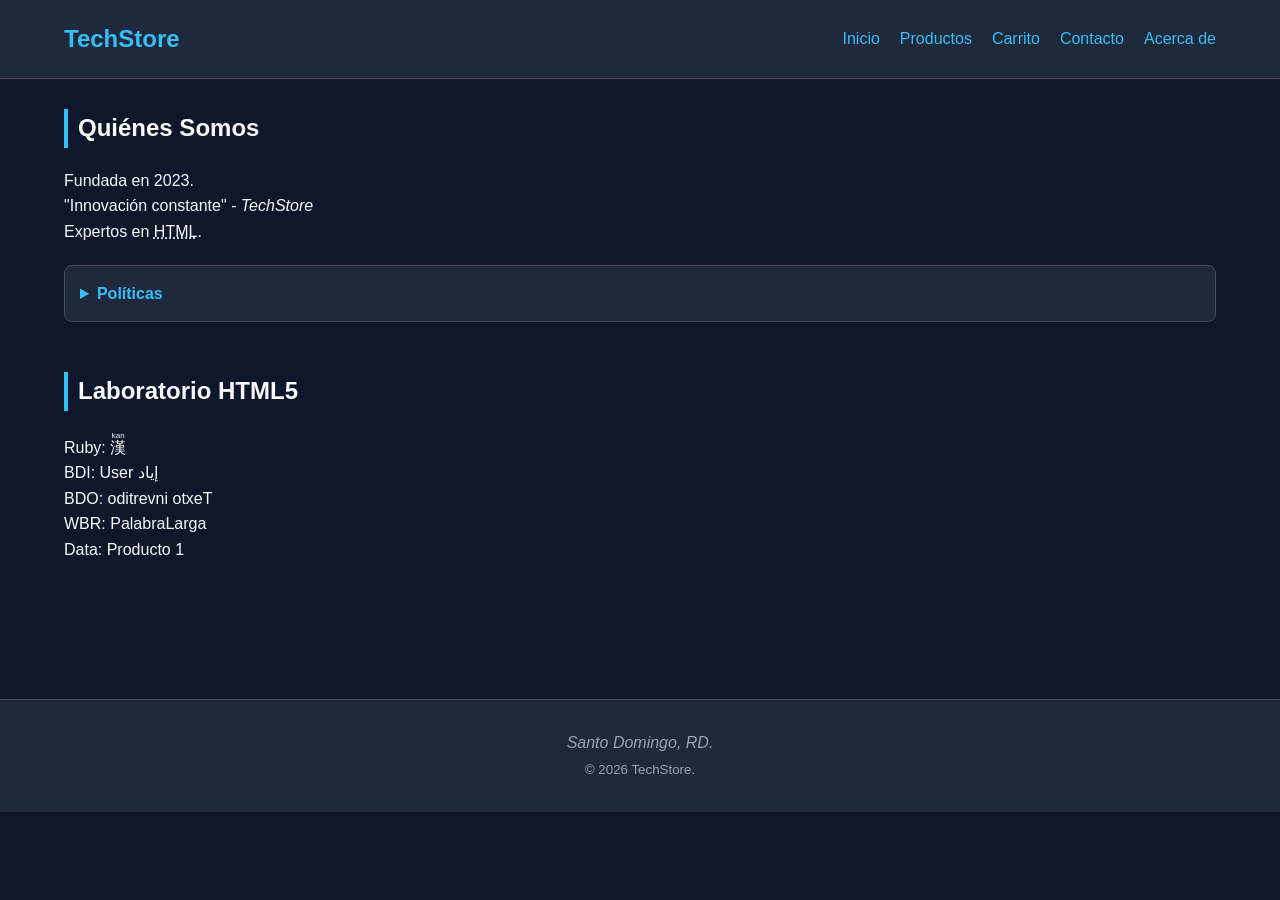
<file: Proyecto HTML/acerca.html>
<!DOCTYPE html>
<html lang="es">
<head>
    <meta charset="UTF-8">
    <meta name="viewport" content="width=device-width, initial-scale=1.0">
    <title>TechStore Online - Acerca De</title>
    <link rel="stylesheet" href="style.css">
</head>
<body>

    <header>
        <div class="logo"><h1>TechStore</h1></div>
        <nav>
            <ul>
                <li><a href="index.html">Inicio</a></li>
                <li><a href="productos.html">Productos</a></li>
                <li><a href="carrito.html">Carrito</a></li>
                <li><a href="contacto.html">Contacto</a></li>
                <li><a href="acerca.html">Acerca de</a></li>
            </ul>
        </nav>
    </header>

    <main>
        <section>
            <h2>Quiénes Somos</h2>
            <article>
                <p>Fundada en <time datetime="2023">2023</time>.</p>
                <blockquote>"Innovación constante" <cite>- TechStore</cite></blockquote>
                <p>Expertos en <abbr title="HyperText Markup Language">HTML</abbr>.</p>
            </article>
            <details>
                <summary>Políticas</summary>
                <p>Envíos a todo el país.</p>
            </details>
        </section>

        <section>
            <h2>Laboratorio HTML5</h2>
            <p>Ruby: <ruby>漢 <rt>kan</rt></ruby></p>
            <p>BDI: <bdi>User إياد</bdi></p>
            <p>BDO: <bdo dir="rtl">Texto invertido</bdo></p>
            <p>WBR: Palabra<wbr>Larga</p>
            <p>Data: <data value="SKU123">Producto 1</data></p>
        </section>
    </main>

    <footer>
        <address><p>Santo Domingo, RD.</p></address>
        <p><small>&copy; 2026 TechStore.</small></p>
    </footer>

</body>
</html>
</file>
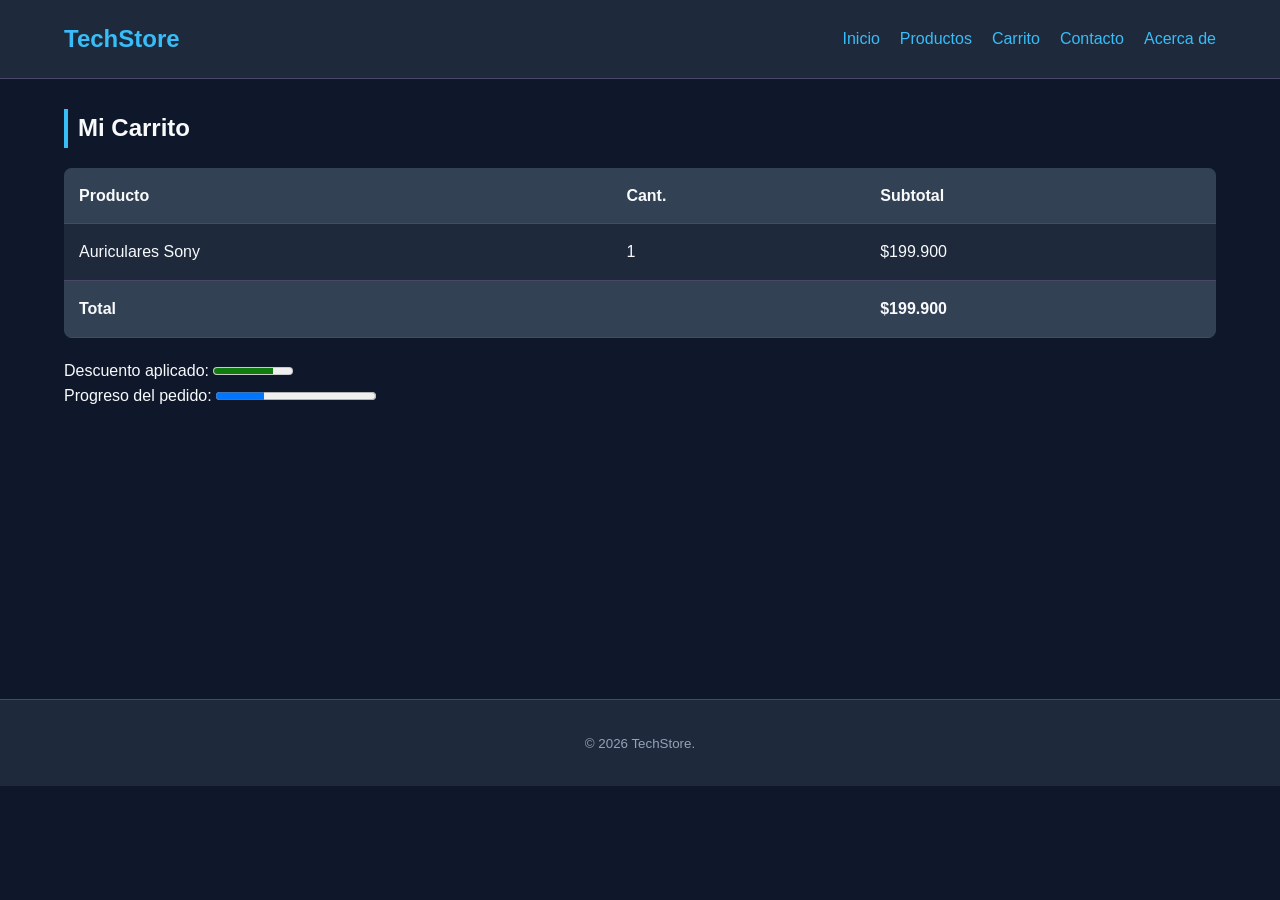
<file: Proyecto HTML/carrito.html>
<!DOCTYPE html>
<html lang="es">
<head>
    <meta charset="UTF-8">
    <meta name="viewport" content="width=device-width, initial-scale=1.0">
    <title>TechStore Online - Carrito</title>
    <link rel="stylesheet" href="style.css">
</head>
<body>

    <header>
        <div class="logo"><h1>TechStore</h1></div>
        <nav>
            <ul>
                <li><a href="index.html">Inicio</a></li>
                <li><a href="productos.html">Productos</a></li>
                <li><a href="carrito.html">Carrito</a></li>
                <li><a href="contacto.html">Contacto</a></li>
                <li><a href="acerca.html">Acerca de</a></li>
            </ul>
        </nav>
    </header>

    <main>
        <section>
            <h2>Mi Carrito</h2>
            <table>
                <thead>
                    <tr><th>Producto</th><th>Cant.</th><th>Subtotal</th></tr>
                </thead>
                <tbody>
                    <tr><td>Auriculares Sony</td><td>1</td><td>$199.900</td></tr>
                </tbody>
                <tfoot>
                    <tr><td colspan="2"><strong>Total</strong></td><td><strong>$199.900</strong></td></tr>
                </tfoot>
            </table>

            <p>Descuento aplicado: <meter value="75" min="0" max="100">75%</meter></p>
            <p>Progreso del pedido: <progress value="3" max="10">30%</progress></p>
        </section>
    </main>

    <footer>
        <p><small>&copy; 2026 TechStore.</small></p>
    </footer>

</body>
</html>
</file>
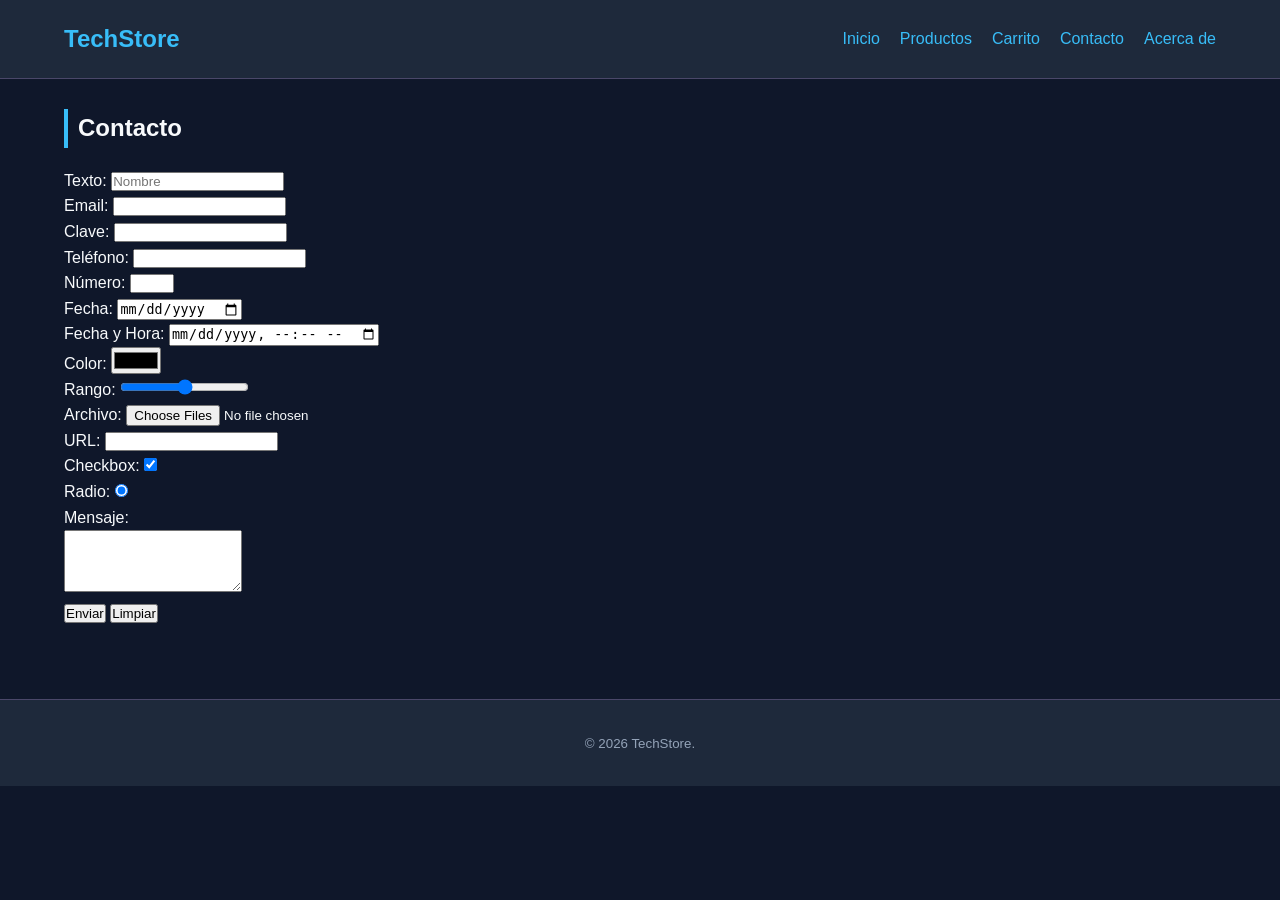
<file: Proyecto HTML/contacto.html>
<!DOCTYPE html>
<html lang="es">
<head>
    <meta charset="UTF-8">
    <meta name="viewport" content="width=device-width, initial-scale=1.0">
    <title>TechStore Online - Contacto</title>
    <link rel="stylesheet" href="style.css">
</head>
<body>

    <header>
        <div class="logo"><h1>TechStore</h1></div>
        <nav>
            <ul>
                <li><a href="index.html">Inicio</a></li>
                <li><a href="productos.html">Productos</a></li>
                <li><a href="carrito.html">Carrito</a></li>
                <li><a href="contacto.html">Contacto</a></li>
                <li><a href="acerca.html">Acerca de</a></li>
            </ul>
        </nav>
    </header>

    <main>
        <section>
            <h2>Contacto</h2>
            <form action="envio.html" method="POST">
                <p><label>Texto:</label> <input type="text" required placeholder="Nombre"></p>
                <p><label>Email:</label> <input type="email" required></p>
                <p><label>Clave:</label> <input type="password"></p>
                <p><label>Teléfono:</label> <input type="tel"></p>
                <p><label>Número:</label> <input type="number" min="1" max="10" step="1"></p>
                <p><label>Fecha:</label> <input type="date"></p>
                <p><label>Fecha y Hora:</label> <input type="datetime-local"></p>
                <p><label>Color:</label> <input type="color"></p>
                <p><label>Rango:</label> <input type="range"></p>
                <p><label>Archivo:</label> <input type="file" multiple></p>
                <p><label>URL:</label> <input type="url"></p>
                <p><label>Checkbox:</label> <input type="checkbox" checked></p>
                <p><label>Radio:</label> <input type="radio" name="opc" checked></p>
                <input type="hidden" value="123">
                
                <p>
                    <label>Mensaje:</label><br>
                    <textarea rows="4"></textarea>
                </p>
                
                <p>
                    <button type="submit">Enviar</button>
                    <button type="reset">Limpiar</button>
                </p>
            </form>
        </section>
    </main>

    <footer>
        <p><small>&copy; 2026 TechStore.</small></p>
    </footer>

</body>
</html>
</file>
<file: Proyecto HTML/style.css>
/* ==========================================================================
   style.css - Diseño para TechStore Online
   ========================================================================== */

/* 1. Variables y reseteo básico */
:root {
    --bg-main: #0f172a;        /* Fondo principal (azul muy oscuro) */
    --bg-card: #1e293b;        /* Fondo de tarjetas y secciones */
    --bg-input: #334155;       /* Fondo de inputs */
    --text-main: #f8fafc;      /* Texto principal (blanco) */
    --text-muted: #94a3b8;     /* Texto secundario (gris claro) */
    --accent: #38bdf8;         /* Color de acento (cyan) */
    --accent-hover: #0ea5e9;   /* Color de acento al pasar el mouse */
    --border-color: #4a4769;   /* Color de bordes */
    --font-family: 'Segoe UI', Roboto, Helvetica, Arial, sans-serif;
}

* {
    box-sizing: border-box;
    margin: 0;
    padding: 0;
}

body {
    background-color: var(--bg-main);
    color: var(--text-main);
    font-family: var(--font-family);
    line-height: 1.6;
}

a {
    color: var(--accent);
    text-decoration: none;
    transition: color 0.3s;
}

a:hover {
    color: var(--accent-hover);
    text-decoration: underline;
}

img, video {
    max-width: 100%;
    height: auto;
    border-radius: 8px;
    display: block;
}

/* 2. Encabezado y Navegación */
header {
    background-color: var(--bg-card);
    border-bottom: 1px solid var(--border-color);
    padding: 20px 5%;
    display: flex;
    justify-content: space-between;
    align-items: center;
    flex-wrap: wrap;
    margin-bottom: 30px;
}

header .logo h1 {
    color: var(--accent);
    font-size: 24px;
}

header form {
    display: flex;
    width: 40%;
}

header form input {
    width: 100%;
    padding: 10px;
    background-color: var(--bg-input);
    border: 1px solid var(--border-color);
    color: var(--text-main);
    border-radius: 4px 0 0 4px;
    outline: none;
}

header form button {
    padding: 10px 20px;
    background-color: var(--accent);
    color: var(--bg-main);
    border: none;
    border-radius: 0 4px 4px 0;
    font-weight: bold;
    cursor: pointer;
}

header nav ul {
    list-style: none;
    display: flex;
    gap: 20px;
}

/* 3. Estructura Principal */
main {
    padding: 0 5%;
    min-height: 60vh;
}

section {
    margin-bottom: 50px;
}

h2 {
    margin-bottom: 20px;
    border-left: 4px solid var(--accent);
    padding-left: 10px;
    color: var(--text-main);
}

/* 4. Banner Promocional */
.banner-promocional {
    background-color: var(--bg-card);
    border: 1px solid var(--border-color);
    border-radius: 12px;
    padding: 40px;
    display: flex;
    flex-direction: column;
    position: relative;
}

.banner-promocional figure {
    position: absolute;
    right: 40px;
    top: 20px;
    width: 300px;
}

.banner-promocional figure img {
    width: 100%;
}

.banner-promocional h1 {
    font-size: 32px;
    margin-bottom: 15px;
    max-width: 60%;
}

.banner-promocional p {
    font-size: 18px;
    color: var(--text-muted);
    margin-bottom: 20px;
    max-width: 60%;
}

.banner-promocional button {
    align-self: flex-start;
    padding: 12px 24px;
    background-color: var(--accent);
    color: var(--bg-main);
    border: none;
    border-radius: 6px;
    font-weight: bold;
    cursor: pointer;
}

/* 5. Categorías y Productos (Grid) */
.categorias-destacadas nav {
    display: grid;
    grid-template-columns: repeat(auto-fit, minmax(200px, 1fr));
    gap: 20px;
}

.categorias-destacadas article {
    background-color: var(--bg-card);
    padding: 20px;
    border-radius: 8px;
    text-align: center;
    border: 1px solid var(--border-color);
}

.productos-destacados {
    display: grid;
    grid-template-columns: repeat(auto-fit, minmax(250px, 1fr));
    gap: 25px;
}

.producto-tarjeta {
    background-color: var(--bg-card);
    border: 1px solid var(--border-color);
    border-radius: 8px;
    padding: 20px;
    display: flex;
    flex-direction: column;
    transition: transform 0.2s;
}

.producto-tarjeta:hover {
    transform: translateY(-5px);
    border-color: var(--accent);
}

.producto-tarjeta header h3 {
    font-size: 18px;
    margin-bottom: 15px;
    min-height: 44px;
}

.producto-tarjeta img {
    width: 100%;
    height: 200px;
    object-fit: cover;
    margin-bottom: 15px;
}

.producto-tarjeta p {
    color: var(--text-muted);
    font-size: 14px;
    flex-grow: 1;
}

.producto-tarjeta footer {
    margin-top: 15px;
}

.producto-tarjeta footer strong {
    font-size: 20px;
    color: var(--text-main);
    display: block;
    margin-bottom: 10px;
}

.producto-tarjeta footer button {
    width: 100%;
    padding: 10px;
    background-color: transparent;
    border: 1px solid var(--accent);
    color: var(--accent);
    border-radius: 6px;
    font-weight: bold;
    cursor: pointer;
    transition: all 0.3s;
}

.producto-tarjeta footer button:hover:not(:disabled) {
    background-color: var(--accent);
    color: var(--bg-main);
}

.producto-tarjeta footer button:disabled {
    border-color: var(--border-color);
    color: var(--border-color);
    cursor: not-allowed;
}

mark {
    background-color: #34d399;
    color: var(--bg-main);
    padding: 2px 6px;
    border-radius: 4px;
    font-size: 12px;
    font-weight: bold;
}

/* 6. Layout con Aside (Filtros) */
aside {
    float: left;
    width: 25%;
    background-color: var(--bg-card);
    padding: 20px;
    border-radius: 8px;
    border: 1px solid var(--border-color);
}

aside fieldset {
    border: none;
}

aside legend {
    color: var(--accent);
    font-weight: bold;
    margin-bottom: 15px;
}

aside p {
    margin-bottom: 15px;
}

aside label {
    display: block;
    margin-bottom: 5px;
    font-size: 14px;
}

aside input[type="text"], 
aside input[type="range"],
aside select {
    width: 100%;
    padding: 8px;
    background-color: var(--bg-input);
    border: 1px solid var(--border-color);
    color: var(--text-main);
    border-radius: 4px;
}

aside button {
    width: 100%;
    padding: 10px;
    margin-top: 10px;
    border-radius: 4px;
    font-weight: bold;
    cursor: pointer;
    border: none;
}

aside button[type="submit"] {
    background-color: var(--accent);
    color: var(--bg-main);
}

aside button[type="reset"] {
    background-color: transparent;
    border: 1px solid var(--border-color);
    color: var(--text-muted);
}

.listado-productos {
    float: right;
    width: 72%;
    display: grid;
    grid-template-columns: repeat(auto-fit, minmax(250px, 1fr));
    gap: 20px;
}

/* 7. Tablas (Carrito y Detalles) */
table {
    width: 100%;
    border-collapse: collapse;
    background-color: var(--bg-card);
    border-radius: 8px;
    overflow: hidden;
    margin-bottom: 20px;
}

caption {
    text-align: left;
    font-weight: bold;
    color: var(--accent);
    margin-bottom: 10px;
    font-size: 18px;
}

th, td {
    padding: 15px;
    text-align: left;
    border-bottom: 1px solid var(--border-color);
}

th {
    background-color: var(--bg-input);
}

tfoot td {
    background-color: var(--bg-input);
}

/* 8. Formularios de Contacto */
.contacto-seccion form {
    background-color: var(--bg-card);
    padding: 30px;
    border-radius: 8px;
    border: 1px solid var(--border-color);
    max-width: 600px;
    margin: 0 auto;
}

.contacto-seccion input:not([type="checkbox"]):not([type="radio"]):not([type="color"]):not([type="range"]),
.contacto-seccion textarea {
    width: 100%;
    padding: 10px;
    background-color: var(--bg-input);
    border: 1px solid var(--border-color);
    color: var(--text-main);
    border-radius: 4px;
    font-family: inherit;
}

.contacto-seccion button {
    padding: 10px 20px;
    background-color: var(--accent);
    color: var(--bg-main);
    border: none;
    border-radius: 4px;
    font-weight: bold;
    cursor: pointer;
    margin-right: 10px;
}

/* 9. Detalles y Pie de página */
details {
    background-color: var(--bg-card);
    padding: 15px;
    border-radius: 8px;
    border: 1px solid var(--border-color);
    margin-top: 20px;
}

summary {
    cursor: pointer;
    color: var(--accent);
    font-weight: bold;
}

footer {
    background-color: var(--bg-card);
    border-top: 1px solid var(--border-color);
    text-align: center;
    padding: 30px 5%;
    margin-top: 50px;
    color: var(--text-muted);
}

/* 10. Responsivo Básico */
@media (max-width: 900px) {
    header form { width: 100%; margin: 15px 0; order: 3; }
    header nav { width: 100%; display: flex; justify-content: center; }
    .banner-promocional figure { display: none; }
    .banner-promocional h1, .banner-promocional p { max-width: 100%; }
    aside { width: 100%; float: none; margin-bottom: 30px; }
    .listado-productos { width: 100%; float: none; }
}
</file>
